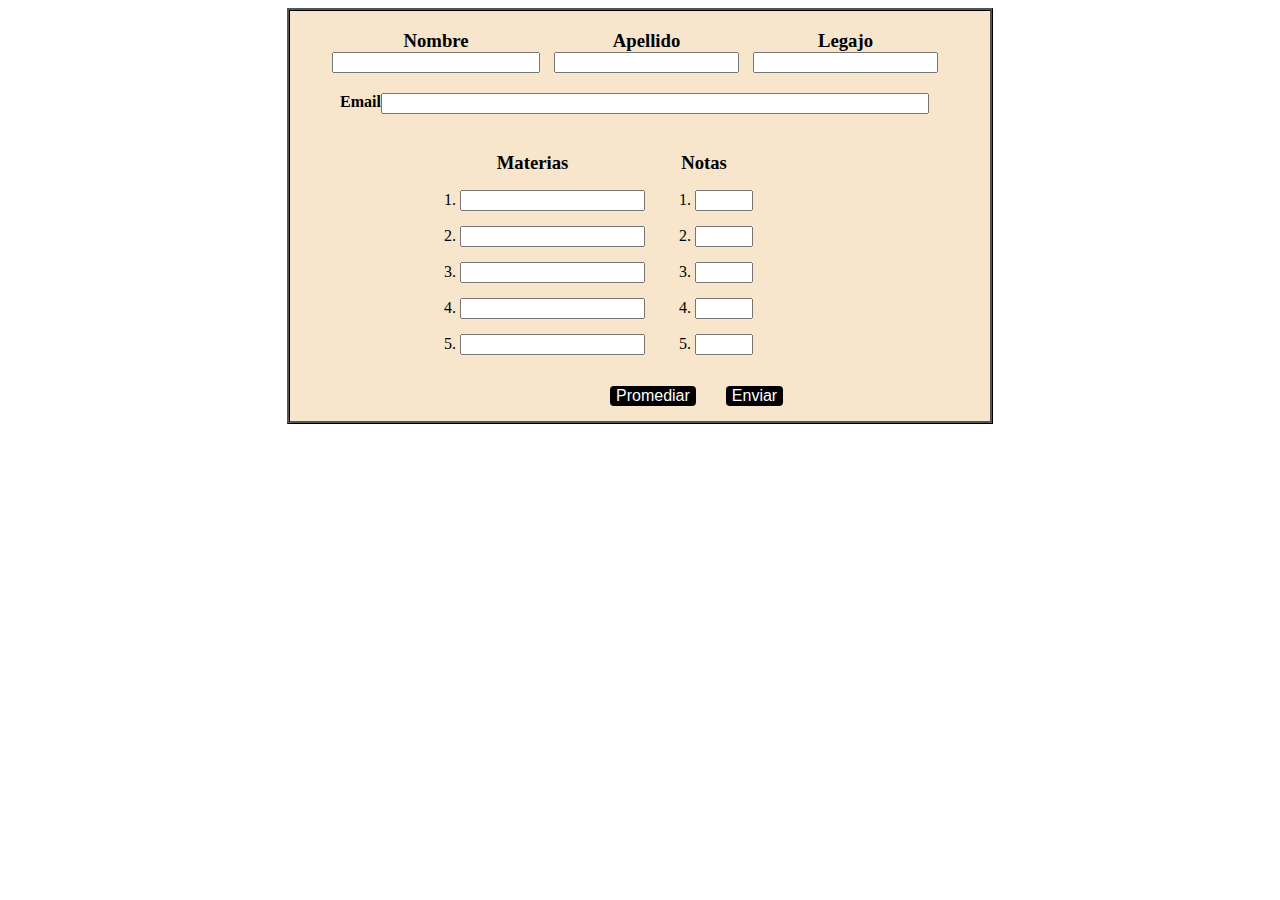
<file: index.html>
<!DOCTYPE html>
<html lang="en">
<head>
    <meta charset="UTF-8">
    <meta name="viewport" content="width=device-width, initial-scale=1.0">
    <title>Document</title>
    <link rel="stylesheet" href="style.css">
    
</head>
<body>
    
    <main>
<form method="post" class="border-form" id="alumno-form" onsubmit="return">
<section class="contenido-form">
    <section class="datos">
    <div>
    <h3>Nombre</h3>
    <input type="text" name="name" id="name" required>
    </div>
    <div>
    <h3>Apellido</h3>
    <input type="text" name="lastname" id="lastname" required>
    </div>
    <div>
    <h3>Legajo</h3>
    <input type="text" name="file" id="file" required>    
    </div>
    </section>
    <section class="email">
    <label for="email"><strong>Email</strong></label>
    <input type="email" name="email" id="email" required>
    </section>
<div class="container-materias-notas">
    <div class="materias">
        <h3>Materias</h3>
        <ul> 
            <li><input type="text" name="materia-1" id="materia-1" class="materia" required></li>
            <li><input type="text" name="materia-2" id="materia-2" class="materia" required></li>
            <li><input type="text" name="materia-3" id="materia-3" class="materia" required></li>
            <li><input type="text" name="materia-4" id="materia-4" class="materia" required></li>
            <li><input type="text" name="materia-5" id="materia-5" class="materia" required></li>
        </ul>
    </div>
    <div>
        <h3>Notas</h3>
        <ul>
            <li><input type="number" name="nota1" id="nota1" class="notas" required></li>
            <li><input type="number" name="nota2" id="nota2" class="notas" required></li>
            <li><input type="number" name="nota3" id="nota3" class="notas" required></li>
            <li><input type="number" name="nota4" id="nota4" class="notas" required></li>
            <li><input type="number" name="nota5" id="nota5" class="notas" required></li>
        </ul>
    </div>
</div>
<div class="botones">
<section class="button-prom">
<button type="button" onclick="calcularPromedio()">Promediar</button>
<span id="resultado-promedio"></span>
</section>
<section class="button-enviar">
    <button type="submit">Enviar</button>
</section>
</div>
</section>
</form>
</main>
    <script src="main.js"></script>
</body>
</html>
</file>
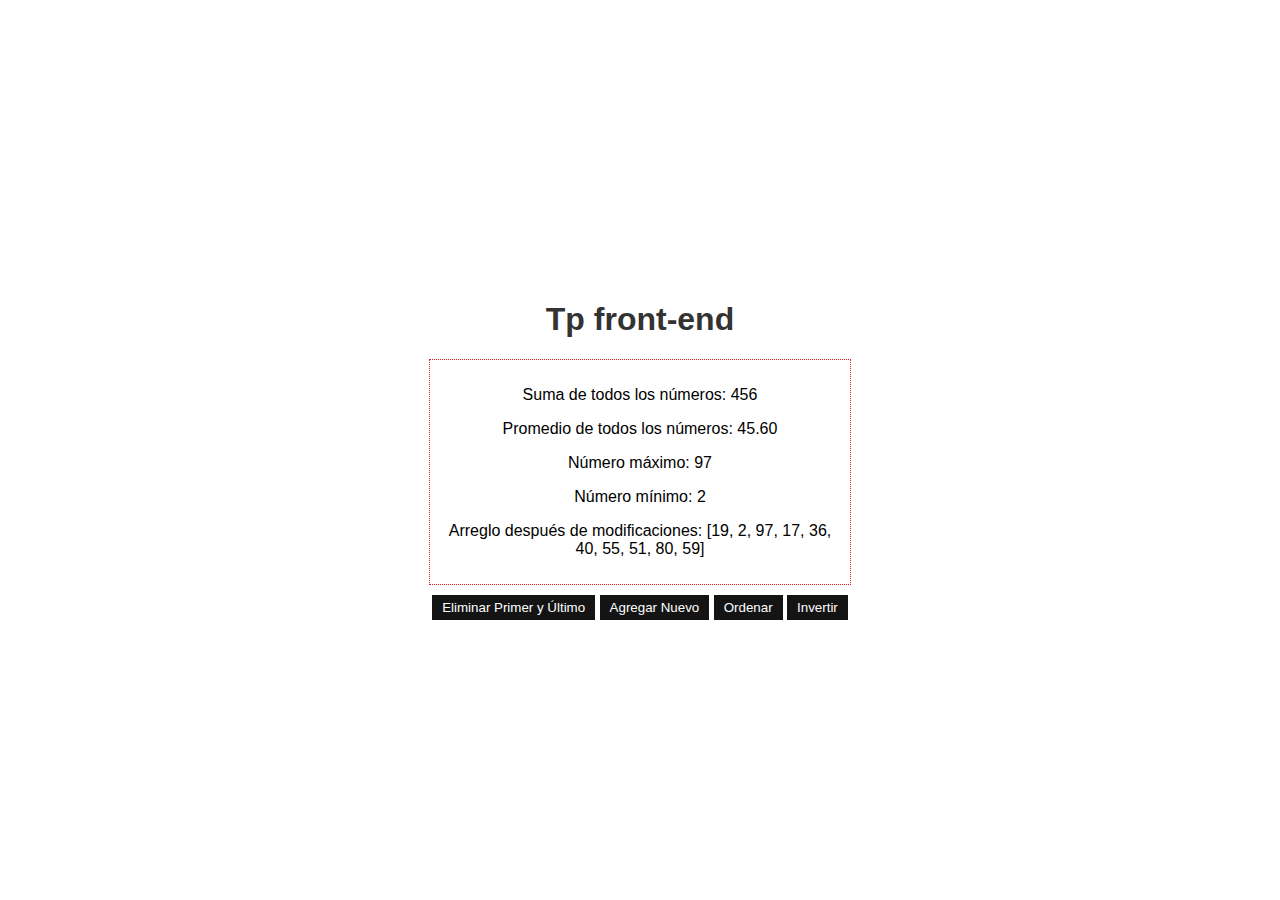
<file: PUNTO1/index.html>
<!DOCTYPE html>
<html lang="en">
<head>
    <meta charset="UTF-8">
    <meta name="viewport" content="width=device-width, initial-scale=1.0">
    <title>Operaciones con Arreglos</title>
    <link rel="stylesheet" href="style.css">
</head>
<body>
    <div class="container">
        <h1>Tp front-end</h1>
        <div id="output"></div>
        <!--BOTONES DE OPERACIONES-->
        <button onclick="eliminarPrimerUltimo()">Eliminar Primer y Último</button>
        <button onclick="agregarNuevo()">Agregar Nuevo</button>
        <button onclick="ordenar()">Ordenar </button>
        <button onclick="invertir()">Invertir </button>
    </div>

    <script src="main.js"></script>
</body>
</html>
</file>
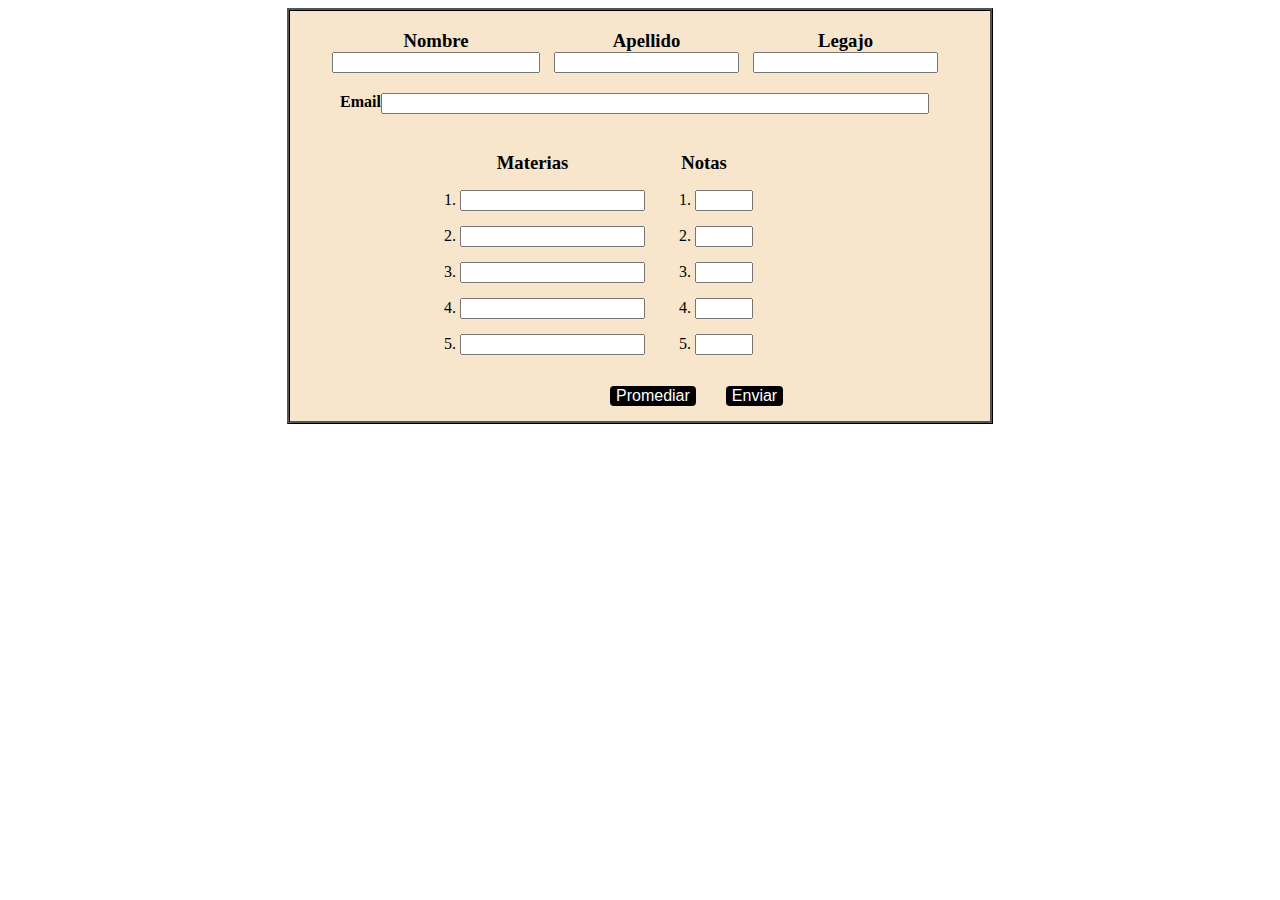
<file: PUNTO2/index.html>
<!DOCTYPE html>
<html lang="en">
<head>
    <meta charset="UTF-8">
    <meta name="viewport" content="width=device-width, initial-scale=1.0">
    <title>FORMULARIO</title>
    <link rel="stylesheet" href="style.css">
    
</head>
<body>
    
    <main>
<form method="post" class="border-form" id="alumno-form" onsubmit="return validarFormulario()">
    <!--CONTENIDO DEL FORMULARIO-->
<section class="contenido-form">
    <!--DATOS PERSONALES-->
    <section class="datos">
        <!--CAMPO PARA INGRESAR NOMBRE-->
    <div>
    <h3>Nombre</h3>
    <input type="text" name="name" id="name" required>
    </div>
    <!--CAMPO PARA INGRESAR APELLIDO-->
    <div>
    <h3>Apellido</h3>
    <input type="text" name="lastname" id="lastname" required>
    </div>
    <!--CAMPO PARA INGRESAR LEGAJO-->
    <div>
    <h3>Legajo</h3>
    <input type="text" name="file" id="file" required>    
    </div>
    </section>
    <!--CAMPO PARA INGRESAR EMAIL-->
    <section class="email">
    <label for="email"><strong>Email</strong></label>
    <input type="email" name="email" id="email" required>
    </section>
    <!--CONTENEDOR DE MATERIAS Y NOTAS-->
<div class="container-materias-notas">
    <!--SECCIÓN DE MATERIAS-->
    <div class="materias">
        <h3>Materias</h3>
        <ul> 
            <li><input type="text" name="materia-1" id="materia-1" class="materia" required></li>
            <li><input type="text" name="materia-2" id="materia-2" class="materia" required></li>
            <li><input type="text" name="materia-3" id="materia-3" class="materia" required></li>
            <li><input type="text" name="materia-4" id="materia-4" class="materia" required></li>
            <li><input type="text" name="materia-5" id="materia-5" class="materia" required></li>
        </ul>
    </div>
    <!--SECCIÓN DE NOTAS-->
    <div>
        <h3>Notas</h3>
        <ul>
            <li><input type="number" name="nota1" id="nota1" class="notas" required></li>
            <li><input type="number" name="nota2" id="nota2" class="notas" required></li>
            <li><input type="number" name="nota3" id="nota3" class="notas" required></li>
            <li><input type="number" name="nota4" id="nota4" class="notas" required></li>
            <li><input type="number" name="nota5" id="nota5" class="notas" required></li>
        </ul>
    </div>
</div>
<!--BOTONES-->
<div class="botones">
    <!--BOTÓN DE PROMEDIO-->
<section class="button-prom">
<button type="button" onclick="calcularPromedio()">Promediar</button>
<span id="resultado-promedio"></span>
</section>
 <!--BOTÓN ENVIAR-->
<section class="button-enviar">
    <button type="submit">Enviar</button>
</section>
</div>
</section>
</form>
</main>
    <script src="main.js"></script>
</body>
</html>
</file>
<file: style.css>
.email{
    display: flex;
    padding-left: 50px;
    margin-bottom: 20px;
}
#email{
    width: 540px;
}
#name{
    width: 200px;
}
div{
display: flex;
display: inline-block;
padding-right: 10px;
}
h3{
    margin-bottom: 0;
}
ul{
    list-style-type: decimal;
}
.datos{
    margin-bottom: 20px;
}
.materia{
    margin-bottom: 15px;
}
.notas{
    width: 50px;
    margin-bottom: 15px;
}
.container-materias-notas{
    margin-left: 100px;
}
.total-promedio{
    width: 50px;
    
}
.button-prom{
    margin-left: 320px;
    margin-bottom: 15px;
}
.button-enviar{
    margin-left: 30px;
   
}
.botones{
    display: flex;
}

.button-prom button,
.button-enviar button {
    background-color: black; 
    border: none; 
    color: white; 
    font-size: 16px;
    cursor: pointer; 
    border-radius: 4px; 
}

.button-prom button:hover
.button-enviar button:hover { 
    background-color: #806dec;
}

form{ 
    border-style: ridge;
    border-color: black;
    width: 700px;
    margin: auto;
    background-color: rgb(247, 229, 204);
}
.contenido-form{ 
    text-align: center;
}
.container-materias-notas{
    margin-left: 130px;
    display: flex;
}
</file>
<file: PUNTO1/style.css>
body {
            font-family: Arial, sans-serif;
            display: flex;
            justify-content: center;
            align-items: center;
            height: 100vh;
            margin: 0;
        }

        .container {
            text-align: center;
        }

        h1 {
            color: #333;
        }

        #output {
            margin-top: 20px;
            border: 1px dotted #e61919;
            padding: 10px;
            max-width: 400px;
            margin: 0 auto;
        }

        button {
            margin-top: 10px;
            padding: 5px 10px;
            background-color: #141414 ;
            color: #fff;
            border: none;
            cursor: pointer;
        }

        button:hover {
            background-color: #ee0f0f;
        }
</file>
<file: PUNTO2/style.css>
/*ESTILOS PARA CAMPO EMAIL*/
.email{
    display: flex;
    padding-left: 50px;
    margin-bottom: 20px;
}
#email{
    width: 540px;
}
/*ESTILOS PARA CAMPO NOMBRE Y APELLIDO*/
#name{
    width: 200px;
}
div{
display: flex;
display: inline-block;
padding-right: 10px;
}
h3{
    margin-bottom: 0;
}
/*ESTILO PARA LISTA DE MATERIAS*/
ul{
    list-style-type: decimal;
}
/*SECCIÓN DATOS PERSOANLES*/
.datos{
    margin-bottom: 20px;
}
/*CAMPOS DE MATERIAS*/
.materia{
    margin-bottom: 15px;
}
/*CAMPOS DE NOTAS*/
.notas{
    width: 50px;
    margin-bottom: 15px;
}
/*CONTENEDOR DE MATERIAS Y NOTAS*/
.container-materias-notas{
    margin-left: 130px;
    display: flex;
}
/*ESTILOS PARA BOTONES*/
.button-prom{
    margin-left: 320px;
    margin-bottom: 15px;
}
.button-enviar{
    margin-left: 30px;
   
}
.botones{
    display: flex;
}

/*BOTONES DE PROMEDIO Y ENVIAR*/

.button-prom button,
.button-enviar button {
    background-color: black; 
    border: none; 
    color: white; 
    font-size: 16px;
    cursor: pointer; 
    border-radius: 4px; 
}

.button-prom button:hover,
.button-enviar button:hover { 
    background-color: #806dec;
}

/*BORDE DE FORMULARIO*/
.border-form{ 
    border-style: ridge;
    border-color: black;
    width: 700px;
    margin: auto;
    background-color: rgb(247, 229, 204);
}
/*CONTENIDO DE FORMULARIO*/
.contenido-form{ 
    text-align: center;
}
.container-materias-notas{
    margin-left: 130px;
    display: flex;
}
</file>
